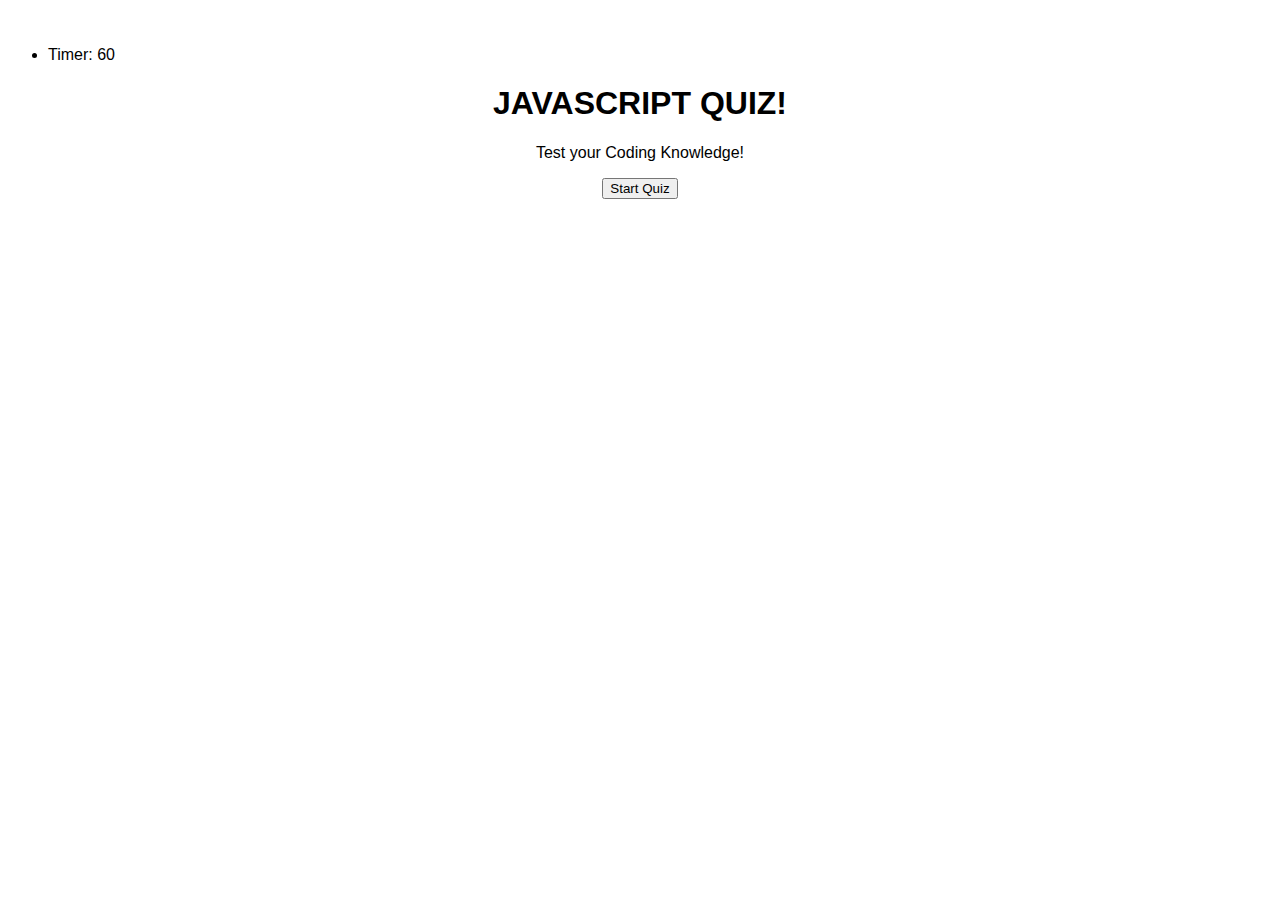
<file: index.html>
<!DOCTYPE html>
<html lang="en">
<head>
    <!-- Required meta tags -->
    <meta charset="utf-8" />
    <meta name="viewport" content="width=device-width, initial-scale=1, shrink-to-fit=no" />
    ​
    <!-- Bootstrap CSS -->
    <link rel="stylesheet" href="https://cdn.jsdelivr.net/npm/bootstrap@4.6.0/dist/css/bootstrap.min.css"
        integrity="sha384-B0vP5xmATw1+K9KRQjQERJvTumQW0nPEzvF6L/Z6nronJ3oUOFUFpCjEUQouq2+l" crossorigin="anonymous">
    ​
    <link rel="stylesheet" href="Assets/style.css">
    ​
    <title>Hello, world!</title>
</head>
<body>
    <header>
        <nav class="navbar navbar-light bg-light">
            <nav class="navbar navbar-light bg-light">
                <span class="navbar-brand mb-0 h1"></span>
                <a id="highscores" href="">View Highscores</a>
            </nav>
            <ul class="nav justify-content-end">
                <li class="nav-item">
                    <div class="time" class="timer_sec">Timer: 60</div>
                </li>
            </ul>
        </nav>
    </header>
    <div class="quiz-container">
        <div class="row">
            <div class="col-sm-12">
                <h1>JAVASCRIPT QUIZ!</h1>
                <section>
                    <p id="paragraph">Test your Coding Knowledge!</p>
                </section>
                <button id="start-btn">Start Quiz</button>
                <div id="questions-container" style="display: none;">
                    <div id="question"></div>
                    <div id="choices">
                        <ul class="list-group">
                            <li class="list-group-item" id="option1" onclick="checkAnswer('A')"></li>
                            <li class="list-group-item" id="option2" onclick="checkAnswer('B')"></li>
                            <li class="list-group-item" id="option3" onclick="checkAnswer('C')"></li>
                            <li class="list-group-item" id="option4" onclick="checkAnswer('D')"></li>
                        </ul>
                    </div>
                </div>
              </div>
        </div>
        
    </div>
    ​
    ​
    <script src='Assets/script.js'></script>
</body>
</html>
</file>
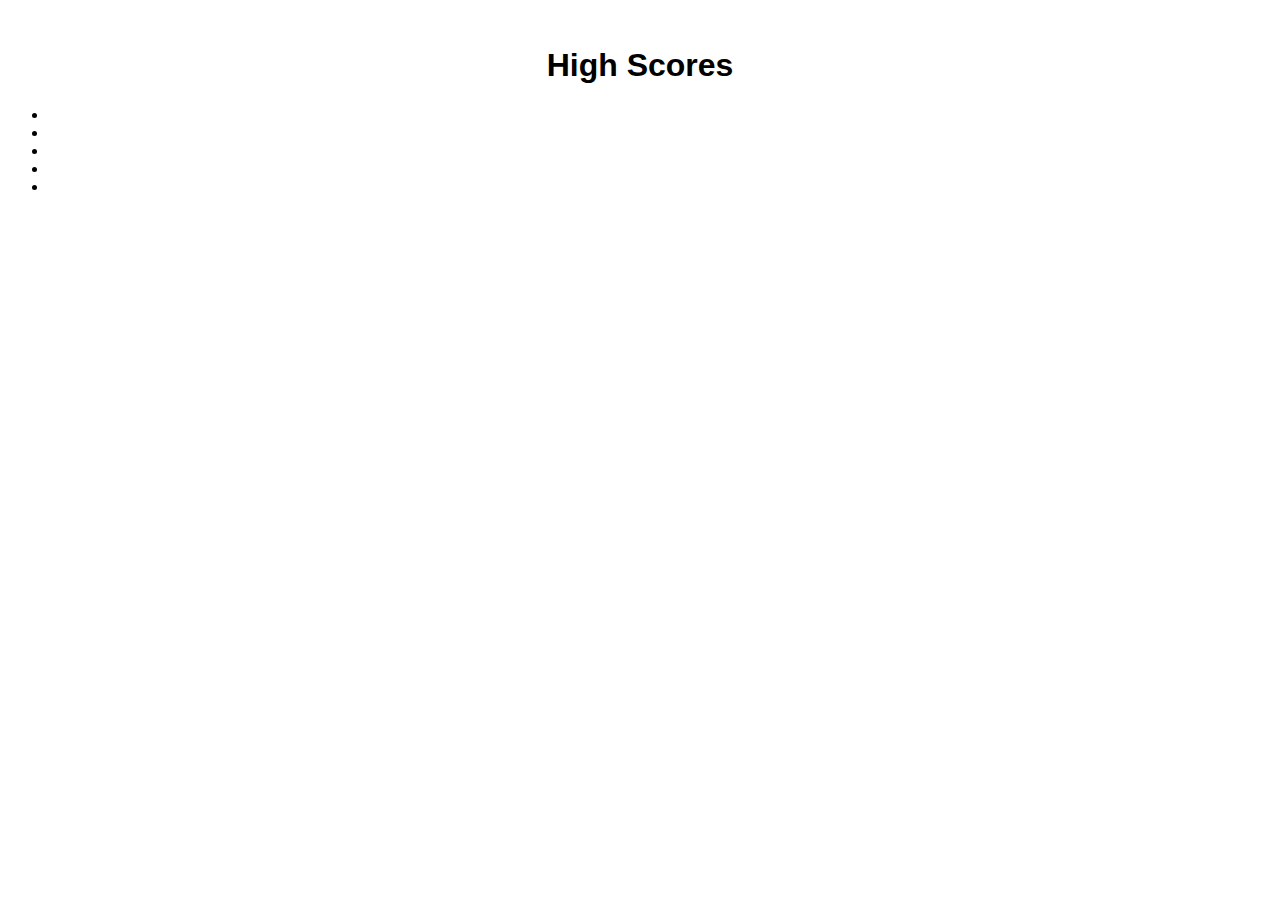
<file: final.html>
<!DOCTYPE html>
<html lang="en">
  <head>
    <!-- Required meta tags -->
    <meta charset="utf-8" />
    <meta
      name="viewport"
      content="width=device-width, initial-scale=1, shrink-to-fit=no"
    />
​
    <!-- Bootstrap CSS -->
    <link rel="stylesheet" href="https://cdn.jsdelivr.net/npm/bootstrap@4.6.0/dist/css/bootstrap.min.css" integrity="sha384-B0vP5xmATw1+K9KRQjQERJvTumQW0nPEzvF6L/Z6nronJ3oUOFUFpCjEUQouq2+l" crossorigin="anonymous">
​
    <link rel="stylesheet" href="Assets/style.css">
​
    <title>Hello, world!</title>
  </head>
  <body>
    
  <script src='Assets/script.js'></script>
</body>
<h1>High Scores</h1>
<ul class="list-group">
  <li class="list-group-item"></li>
  <li class="list-group-item"></li>
  <li class="list-group-item"></li>
  <li class="list-group-item"></li>
  <li class="list-group-item"></li>
</ul>
</html>
</file>
<file: Assets/style.css>
* {
    box-sizing: border-box;
    
}

body{
        font-size: 16px;
        font-family:Arial, Helvetica, sans-serif;
        display: block;
        
}

nav{
    margin-bottom: 20px;
}


h1{
   text-align: center;

}
#start-btn{
    position: relative;
    align-items: center;
    display: flex;
    justify-content: center;
    margin: auto;
    top:50%;
    
}

p{
    text-align:center;
}
#container{
    margin : 20px auto;
    background-color: white;
    height: 300px;
    width : 700px;
    border-radius: 5px;
    box-shadow: 0px 5px 15px 0px;
    position: relative;
}


.timer_sec {
    justify-content: end;
}

#question {
    width: 300px;
    height: 100px;
    margin: auto;
    margin-top: 20px;
}

#question p{
    margin : 0;
    padding : 15px;
    font-size: 1.25em;
}

#questions-container{
        position: relative;
        width: 700px;
        height : 400px;
        margin-top: 30px;
        margin-right: auto;
        margin-left: auto;
        border : 3px solid rgb(49, 39, 185);
        
        
}

#choices{
    position: relative;
    width : 460px;
    margin: auto;
    padding : 10px
}

.choice {
    display: inline-block;
    width: 100px;
    text-align: center;
    align-items: center;
    border : 1px solid grey;
    border-radius: 5px;
    /* cursor: pointer; */
    padding : 5px;
    margin-left: auto;
    font-size: 13px;

    
}


#option1,
#option2,
#option3,
#option4{
    justify-content: center;
    cursor: pointer;


}

#highscores {
    display: none;
}
</file>
